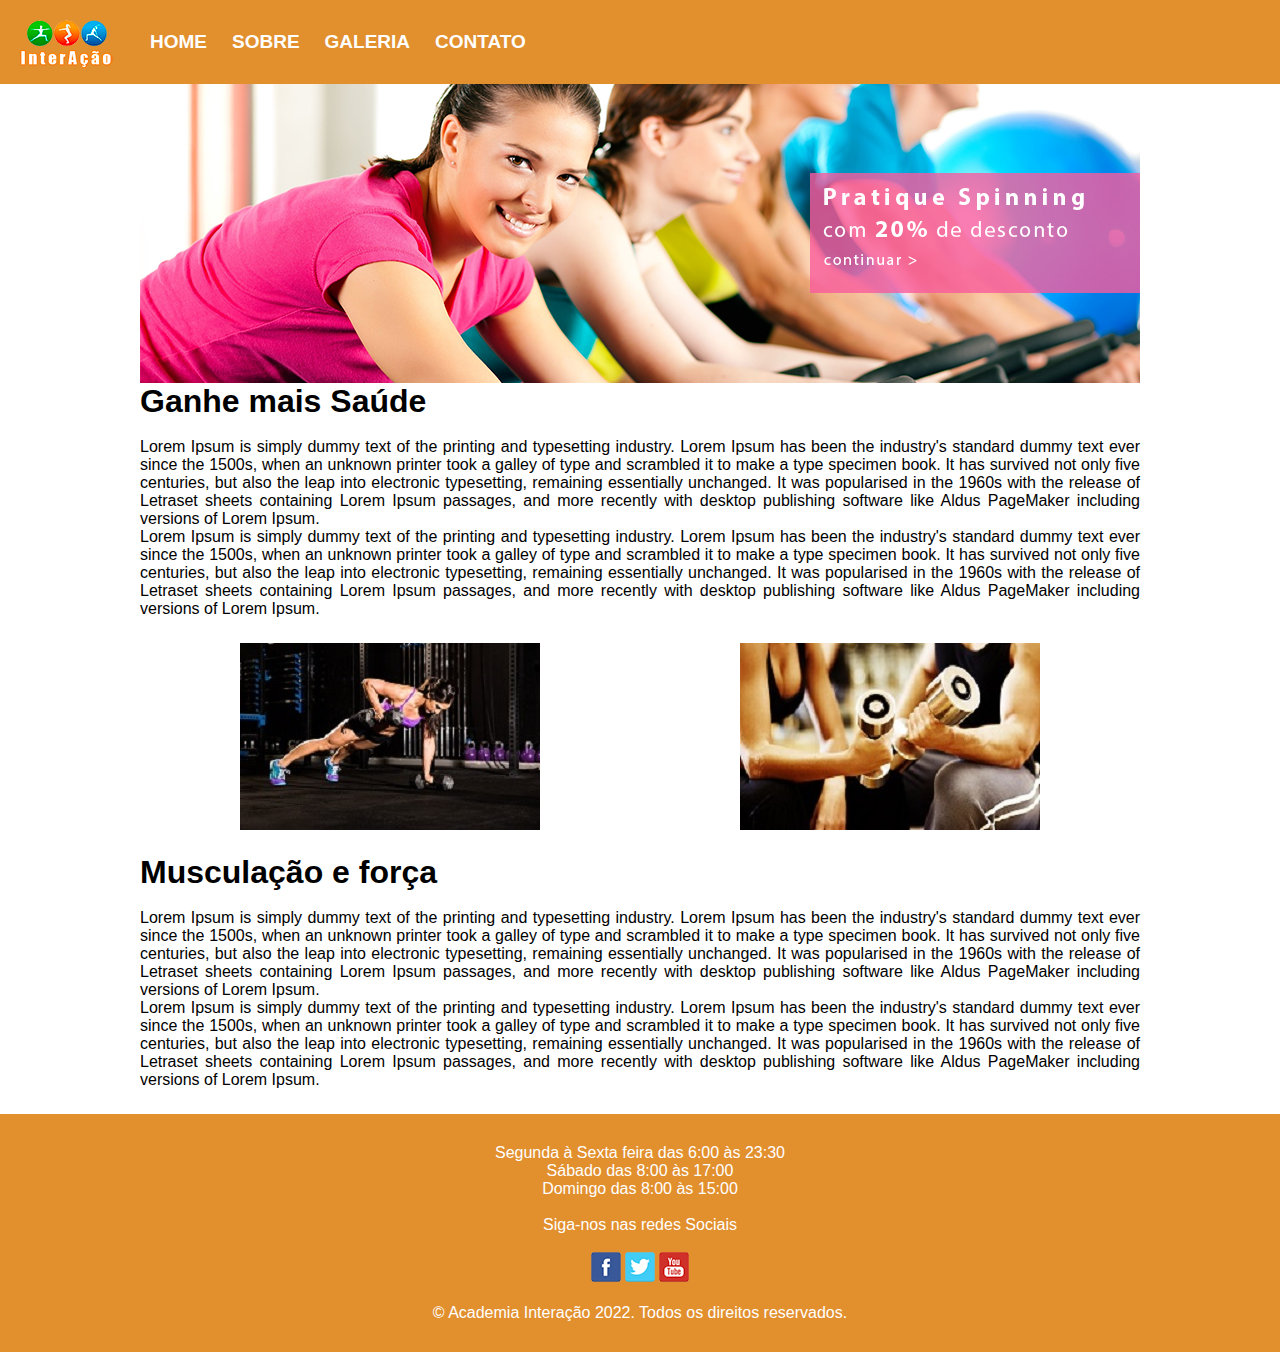
<file: index.html>
<!DOCTYPE html>
<html lang="en">
<head>
    <meta charset="UTF-8">
    <meta http-equiv="X-UA-Compatible" content="IE=edge">
    <meta name="viewport" content="width=device-width, initial-scale=1.0">
    <title>Academia Interação</title>
    <Link rel="stylesheet" href="css/estilo.css"></Link>
</head>
<body>
    <header>
        <div class="menuimg">
            <img src="imagens/logo1.png" alt="logotipo da Academia">
        </div>
        <nav>
            <ul><!--menu no header-->
                <a href="index.html"><li class="BOTAO">HOME</li></a>
                <a href="sobre.html"><li class="BOTAO">SOBRE</li></a>
                <a href="galeria.html"><li class="BOTAO">GALERIA</li></a>
                <a href="contato.html"><li class="BOTAO">CONTATO</li></a>
            </ul>
        </nav>  
    </header>

    <main><!--xonteudo principal do site-->
        <figure class="banner_img">
            <img src="imagens/banner.png" alt="alunos praticando spinning na academia">

        </figure>
        <section class="conteudo">
            <h1>Ganhe mais Saúde</h1>
            <br>
            <article><!--sessão especifica para textos-->
                <p>Lorem Ipsum is simply dummy text of the printing and typesetting industry. Lorem Ipsum has been the industry's standard dummy text ever since the 1500s, when an unknown printer took a galley of type and scrambled it to make a type specimen book. It has survived not only five centuries, but also the leap into electronic typesetting, remaining essentially unchanged. It was popularised in the 1960s with the release of Letraset sheets containing Lorem Ipsum passages, and more recently with desktop publishing software like Aldus PageMaker including versions of Lorem Ipsum.</p>

                <p>Lorem Ipsum is simply dummy text of the printing and typesetting industry. Lorem Ipsum has been the industry's standard dummy text ever since the 1500s, when an unknown printer took a galley of type and scrambled it to make a type specimen book. It has survived not only five centuries, but also the leap into electronic typesetting, remaining essentially unchanged. It was popularised in the 1960s with the release of Letraset sheets containing Lorem Ipsum passages, and more recently with desktop publishing software like Aldus PageMaker including versions of Lorem Ipsum.</p>

            </article>

            <figure class="fotoshome">
                <img src="imagens/titulo-ganhe-mais-saude.jpg" alt="prancha com elevação" title="prancha com elevação">

            </figure>
           
            <figure class="fotoshome">
                <img src="imagens/titulo-musculacao-forca.jpg" alt="biceps concentrado" title="biceps concentrado">
            </figure>   

         </section>

            <h1>Musculação e força</h1>
            <br>
            <article><!--sessão especifica para textos-->
                <p>Lorem Ipsum is simply dummy text of the printing and typesetting industry. Lorem Ipsum has been the industry's standard dummy text ever since the 1500s, when an unknown printer took a galley of type and scrambled it to make a type specimen book. It has survived not only five centuries, but also the leap into electronic typesetting, remaining essentially unchanged. It was popularised in the 1960s with the release of Letraset sheets containing Lorem Ipsum passages, and more recently with desktop publishing software like Aldus PageMaker including versions of Lorem Ipsum.</p>

                <p>Lorem Ipsum is simply dummy text of the printing and typesetting industry. Lorem Ipsum has been the industry's standard dummy text ever since the 1500s, when an unknown printer took a galley of type and scrambled it to make a type specimen book. It has survived not only five centuries, but also the leap into electronic typesetting, remaining essentially unchanged. It was popularised in the 1960s with the release of Letraset sheets containing Lorem Ipsum passages, and more recently with desktop publishing software like Aldus PageMaker including versions of Lorem Ipsum.</p>

            </article>

        </section>

    </main>

    <footer>
        <p>Segunda à Sexta feira das 6:00 às 23:30</p>
        <p>Sábado das 8:00 às 17:00</p>
        <p>Domingo das 8:00 às 15:00</p>
        <br>
        <p>Siga-nos nas redes Sociais</p>
        <br>
        <a href="http://www.facebook.com"><img src="imagens/social-facebook.png" alt="facebook"></a>
        <a href="http://www.twitter.com"><img src="imagens/social-twitter.png" alt="twitter"></a>
        <a href="http://www.youtube.com"><img src="imagens/social-youtube.png" alt="youtube"></a>
        <br>
        <br>
        <p>© Academia Interação 2022. Todos os direitos reservados. </p>

    </footer>



</body>
</html>
</file>
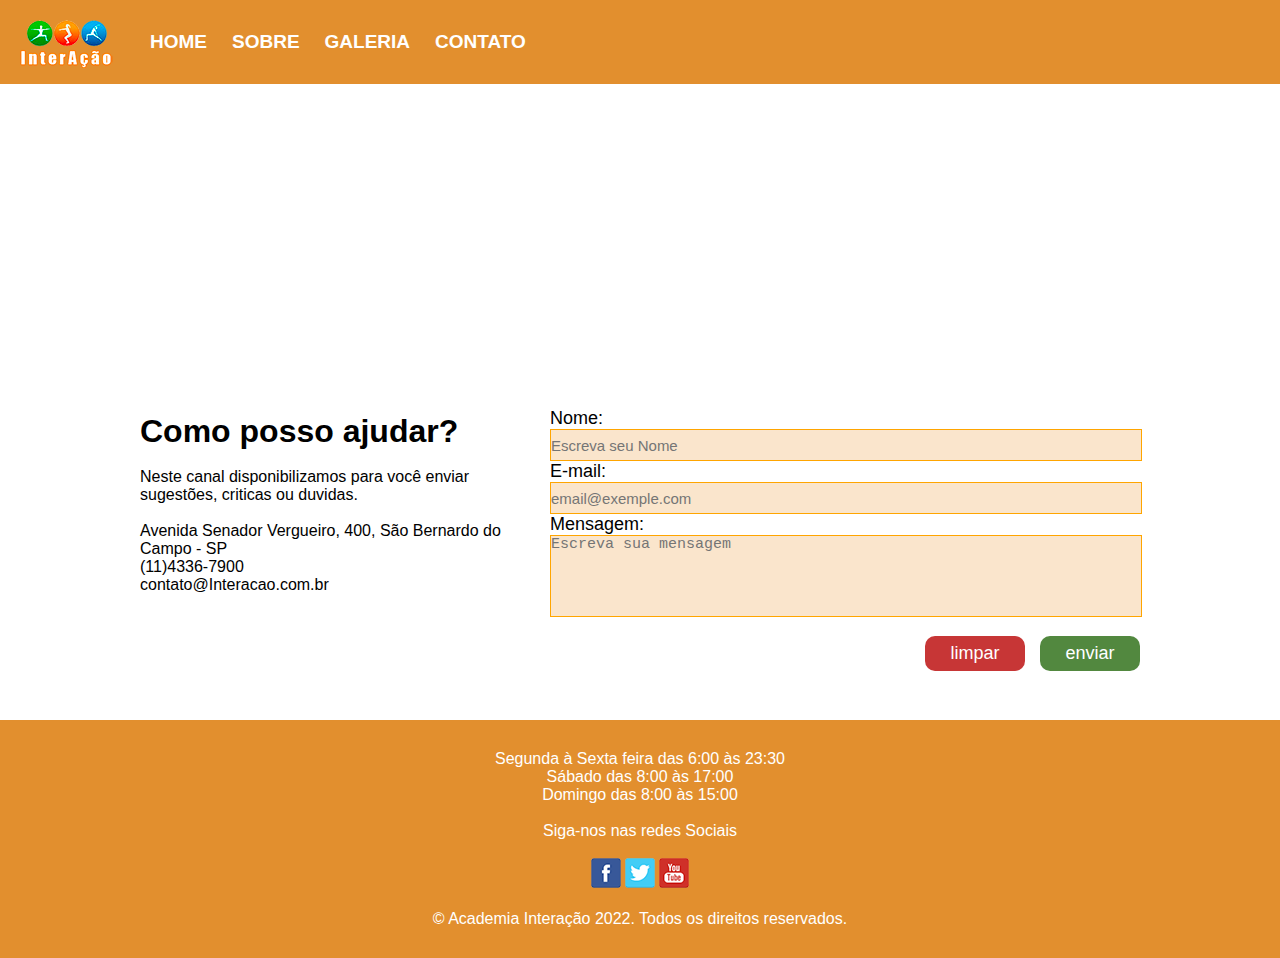
<file: contato.html>
<!DOCTYPE html>
<html lang="en">
<head>
    <meta charset="UTF-8">
    <meta http-equiv="X-UA-Compatible" content="IE=edge">
    <meta name="viewport" content="width=device-width, initial-scale=1.0">
    <title>Academia Interação</title>
    <Link rel="stylesheet" href="css/estilo.css"></Link>
</head>
<body>
    <header>
        <div class="menuimg">
            <img src="imagens/logo1.png" alt="logotipo da Academia">
        </div>
        <nav>
            <ul><!--menu no header-->
                <a href="index.html"><li class="BOTAO">HOME</li></a>
                <a href="sobre.html"><li class="BOTAO">SOBRE</li></a>
                <a href="galeria.html"><li class="BOTAO">GALERIA</li></a>
                <a href="contato.html"><li class="BOTAO">CONTATO</li></a>
            </ul>
        </nav>  
    </header>

    <main>
        <section class="conteudo">
            <div id="maps">
                <iframe src="https://www.google.com/maps/embed?pb=!1m18!1m12!1m3!1d3653.574751939843!2d-46.55405698501988!3d-23.691160884618565!2m3!1f0!2f0!3f0!3m2!1i1024!2i768!4f13.1!3m3!1m2!1s0x94ce423586355a51%3A0xf1d7e7d2655053b1!2sAv.%20Senador%20Vergueiro%2C%20400%20-%20Rudge%20Ramos%2C%20S%C3%A3o%20Bernardo%20do%20Campo%20-%20SP%2C%2009750-000!5e0!3m2!1spt-BR!2sbr!4v1665496789762!5m2!1spt-BR!2sbr" width="1000" height="300" style="border:0;" allowfullscreen="" loading="lazy" referrerpolicy="no-referrer-when-downgrade"></iframe>
            </div>
            
            <div id="info">
                <h1>Como posso ajudar?</h1>
                <br>
                <p>Neste canal disponibilizamos para você enviar sugestões, criticas ou duvidas.</p>
                <br>
                <p>Avenida Senador Vergueiro, 400, São Bernardo do Campo - SP</p>
                <p>(11)4336-7900</p>
                <p>contato@Interacao.com.br</p>
            </div>

            <aside id="formulario">
                <form id="form" method="post" action="envia.php">
                    <div>
                        <label for="nome">Nome:</label>
                        <input type="text" name="nome" id="NOME" placeholder="Escreva seu Nome">
                    </div>

                    <div>
                        <label for="email">E-mail:</label>
                        <input type="email" name="email" id="EMAIL" placeholder="email@exemple.com" required>
                    </div>

                    <div>
                        <label for="mensagem">Mensagem:</label>
                        <textarea type="text" name="mensagem" id="MENSAGEM" placeholder="Escreva sua mensagem"></textarea>
                    </div>

                    <input type="submit" value="enviar" id="ENVIAR" class="BOTAO"> <!--tag para criar Botao enviar-->

                    <input type="reset" value="limpar" id="LIMPAR" class="BOTAO"> <!--tag para criar Botao limpar-->
                    
                </form>

            </aside>

        </section>
    
    </main>

    <footer>
        <p>Segunda à Sexta feira das 6:00 às 23:30</p>
        <p>Sábado das 8:00 às 17:00</p>
        <p>Domingo das 8:00 às 15:00</p>
        <br>
        <p>Siga-nos nas redes Sociais</p>
        <br>
        <a href="http://www.facebook.com"><img src="imagens/social-facebook.png" alt="facebook"></a>
        <a href="http://www.twitter.com"><img src="imagens/social-twitter.png" alt="twitter"></a>
        <a href="http://www.youtube.com"><img src="imagens/social-youtube.png" alt="youtube"></a>
        <br>
        <br>
        <p>© Academia Interação 2022. Todos os direitos reservados. </p>

    </footer>



</body>
</html>
</file>
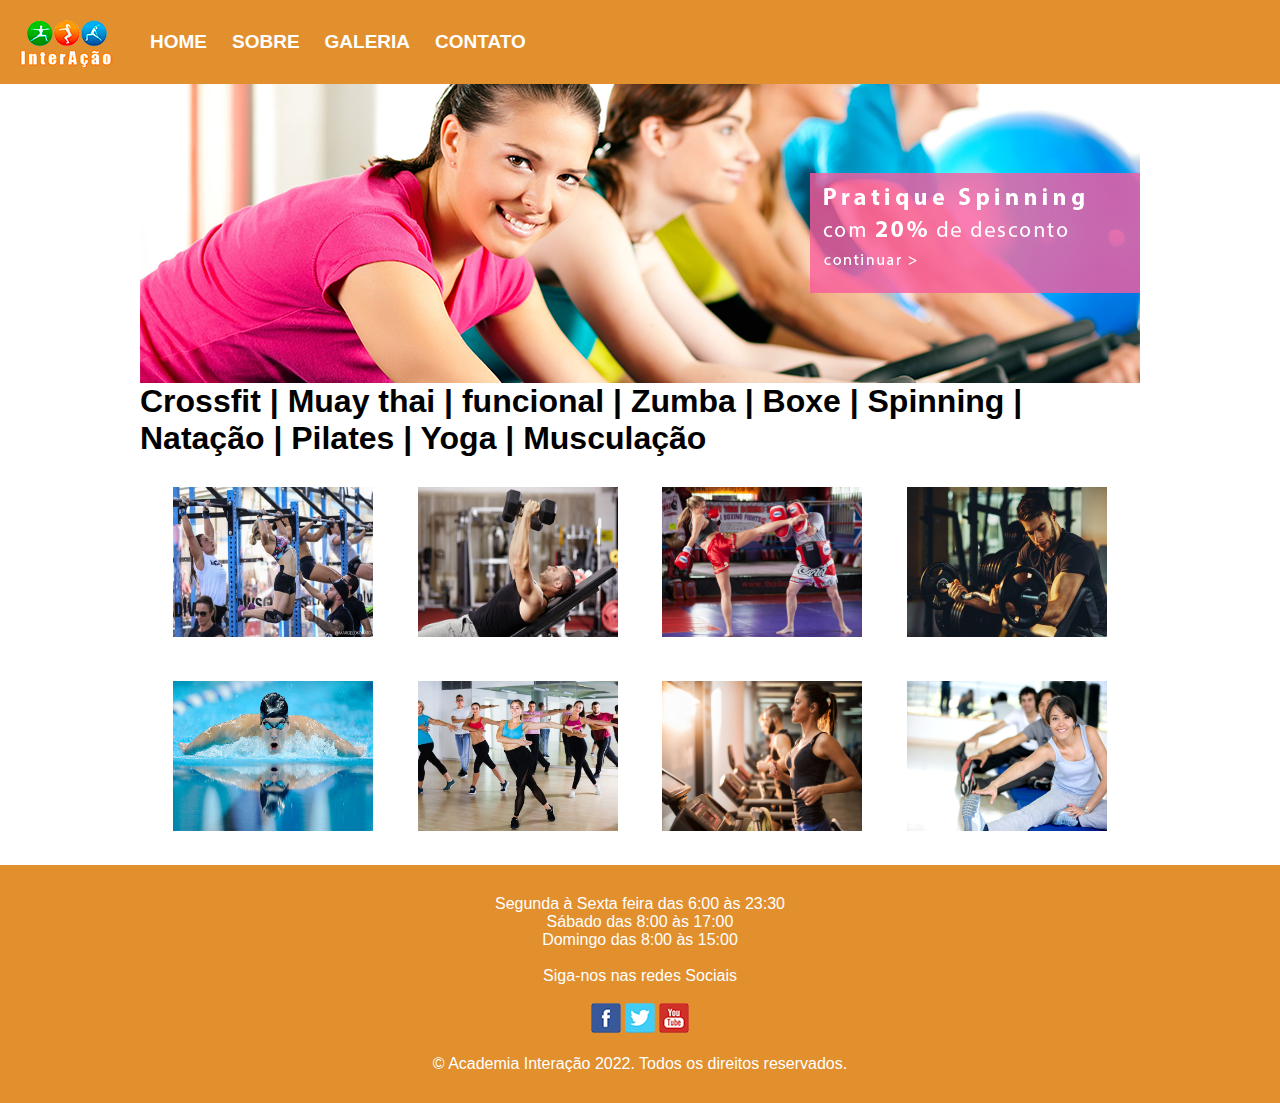
<file: galeria.html>
<!DOCTYPE html>
<html lang="en">
<head>
    <meta charset="UTF-8">
    <meta http-equiv="X-UA-Compatible" content="IE=edge">
    <meta name="viewport" content="width=device-width, initial-scale=1.0">
    <title>Academia Interação</title>
    <Link rel="stylesheet" href="css/estilo.css"></Link>
    <link href="css/lightbox.css" rel="stylesheet">
</head>
<body>
    <header>
        <div class="menuimg">
            <img src="imagens/logo1.png" alt="logotipo da Academia">
        </div>
        <nav>
            <ul><!--menu no header-->
                <a href="index.html"><li class="BOTAO">HOME</li></a>
                <a href="sobre.html"><li class="BOTAO">SOBRE</li></a>
                <a href="galeria.html"><li class="BOTAO">GALERIA</li></a>
                <a href="contato.html"><li class="BOTAO">CONTATO</li></a>
            </ul>
        </nav>  
    </header>

    <main><!--xonteudo principal do site-->
        <figure class="banner_img">
            <img src="imagens/banner.png" alt="alunos praticando spinning na academia">

        </figure>
        <section class="conteudo">
            <h1>Crossfit | Muay thai | funcional | Zumba | Boxe | Spinning | Natação | Pilates | Yoga | Musculação</h1>

            <figure class="galeria">

                <a href="imagens/galeria1.jpg" data-lightbox="roadtrip"><img src="imagens/galeria1.jpg" alt="Crossfit" width="200" height="150"></a>

                <a href="imagens/galeria2.jpg" data-lightbox="roadtrip"><img src="imagens/galeria2.jpg" alt="Musculação" width="200" height="150"></a>

                <a href="imagens/galeria3.jpg" data-lightbox="roadtrip"><img src="imagens/galeria3.jpg" alt="Boxe" width="200" height="150"></a>

                <a href="imagens/galeria4.jpg" data-lightbox="roadtrip"><img src="imagens/galeria4.jpg" alt="Musculação 2" width="200" height="150"></a>

                <a href="imagens/galeria5.jpg" data-lightbox="roadtrip"><img src="imagens/galeria5.jpg" alt="Natação" width="200" height="150"></a>

                <a href="imagens/galeria6.jpg" data-lightbox="roadtrip"><img src="imagens/galeria6.jpg" alt="Zumba" width="200" height="150"></a>

                <a href="imagens/galeria7.jpg" data-lightbox="roadtrip"><img src="imagens/galeria7.jpg" alt="esteira" width="200" height="150"></a>
                
                <a href="imagens/galeria8.jpg" data-lightbox="roadtrip"><img src="imagens/galeria8.jpg" alt="yoga" width="200" height="150"></a>

            </figure>
        
        
        </section>

    </main>

    <footer>
        <p>Segunda à Sexta feira das 6:00 às 23:30</p>
        <p>Sábado das 8:00 às 17:00</p>
        <p>Domingo das 8:00 às 15:00</p>
        <br>
        <p>Siga-nos nas redes Sociais</p>
        <br>
        <a href="http://www.facebook.com"><img src="imagens/social-facebook.png" alt="facebook"></a>
        <a href="http://www.twitter.com"><img src="imagens/social-twitter.png" alt="twitter"></a>
        <a href="http://www.youtube.com"><img src="imagens/social-youtube.png" alt="youtube"></a>
        <br>
        <br>
        <p>© Academia Interação 2022. Todos os direitos reservados. </p>

    </footer>


    <script src="js/lightbox.js"></script>
    <script src="js/lightbox-plus-jquery.js"></script>
</body>
</html>
</file>
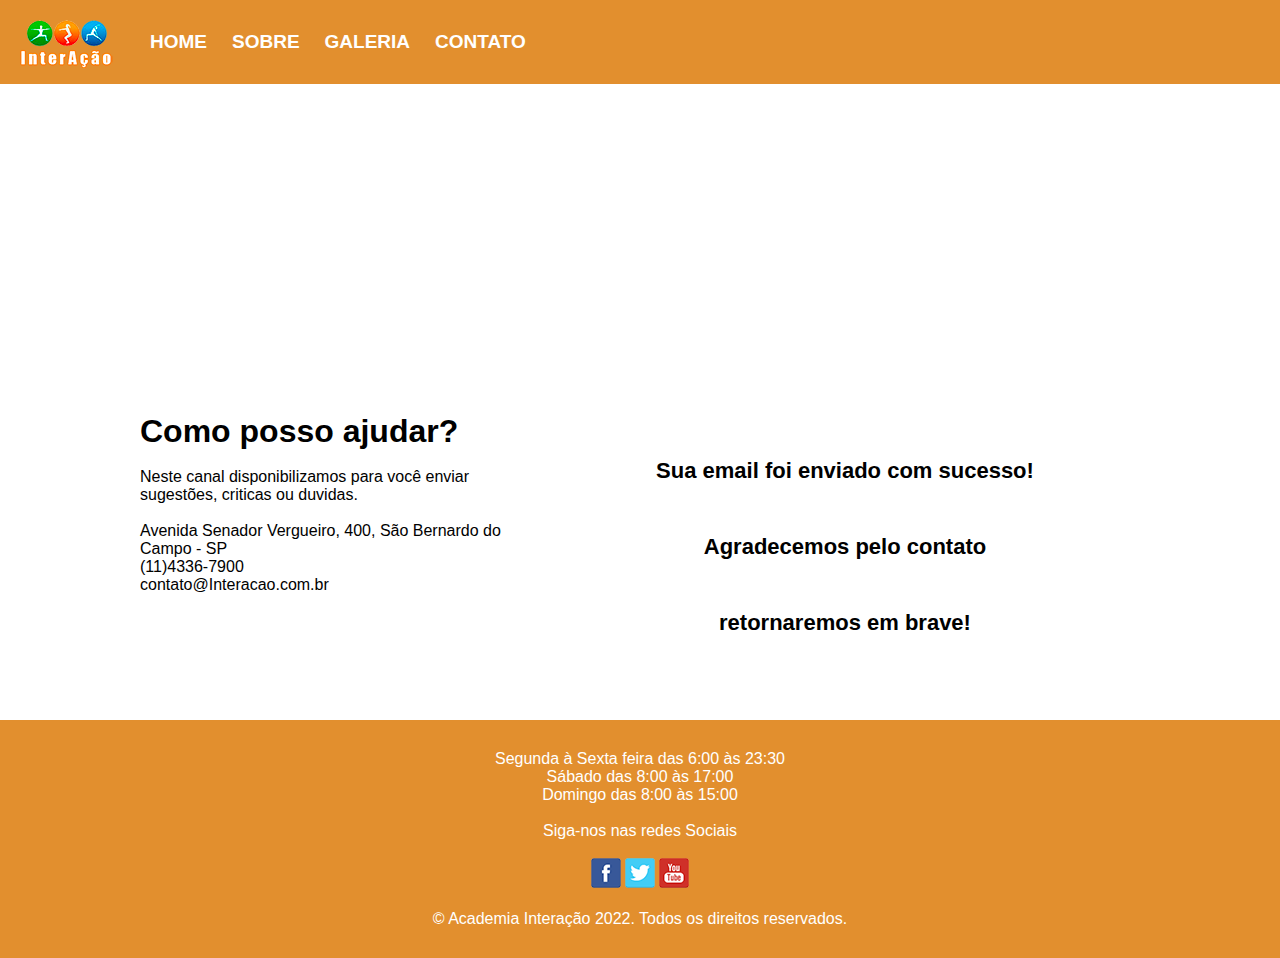
<file: obrigado.html>
<!DOCTYPE html>
<html lang="en">
<head>
    <meta charset="UTF-8">
    <meta http-equiv="X-UA-Compatible" content="IE=edge">
    <meta name="viewport" content="width=device-width, initial-scale=1.0">
    <title>Academia Interação</title>
    <Link rel="stylesheet" href="css/estilo.css"></Link>
</head>
<body>
    <header>
        <div class="menuimg">
            <img src="imagens/logo1.png" alt="logotipo da Academia">
        </div>
        <nav>
            <ul><!--menu no header-->
                <a href="index.html"><li class="BOTAO">HOME</li></a>
                <a href="sobre.html"><li class="BOTAO">SOBRE</li></a>
                <a href="galeria.html"><li class="BOTAO">GALERIA</li></a>
                <a href="contato.html"><li class="BOTAO">CONTATO</li></a>
            </ul>
        </nav>  
    </header>

    <main>
        <section class="conteudo">
            <div id="maps">
                <iframe src="https://www.google.com/maps/embed?pb=!1m18!1m12!1m3!1d3653.574751939843!2d-46.55405698501988!3d-23.691160884618565!2m3!1f0!2f0!3f0!3m2!1i1024!2i768!4f13.1!3m3!1m2!1s0x94ce423586355a51%3A0xf1d7e7d2655053b1!2sAv.%20Senador%20Vergueiro%2C%20400%20-%20Rudge%20Ramos%2C%20S%C3%A3o%20Bernardo%20do%20Campo%20-%20SP%2C%2009750-000!5e0!3m2!1spt-BR!2sbr!4v1665496789762!5m2!1spt-BR!2sbr" width="1000" height="300" style="border:0;" allowfullscreen="" loading="lazy" referrerpolicy="no-referrer-when-downgrade"></iframe>
            </div>
            
            <div id="info">
                <h1>Como posso ajudar?</h1>
                <br>
                <p>Neste canal disponibilizamos para você enviar sugestões, criticas ou duvidas.</p>
                <br>
                <p>Avenida Senador Vergueiro, 400, São Bernardo do Campo - SP</p>
                <p>(11)4336-7900</p>
                <p>contato@Interacao.com.br</p>
            </div>

            <aside id="formulario">
                <h2>Sua email foi enviado com sucesso!</h2>
                <h2>Agradecemos pelo contato</h2>

                <h2> retornaremos em brave!</h2>

            </aside>

        </section>
    
    </main>

    <footer>
        <p>Segunda à Sexta feira das 6:00 às 23:30</p>
        <p>Sábado das 8:00 às 17:00</p>
        <p>Domingo das 8:00 às 15:00</p>
        <br>
        <p>Siga-nos nas redes Sociais</p>
        <br>
        <a href="http://www.facebook.com"><img src="imagens/social-facebook.png" alt="facebook"></a>
        <a href="http://www.twitter.com"><img src="imagens/social-twitter.png" alt="twitter"></a>
        <a href="http://www.youtube.com"><img src="imagens/social-youtube.png" alt="youtube"></a>
        <br>
        <br>
        <p>© Academia Interação 2022. Todos os direitos reservados. </p>

    </footer>



</body>
</html>
</file>
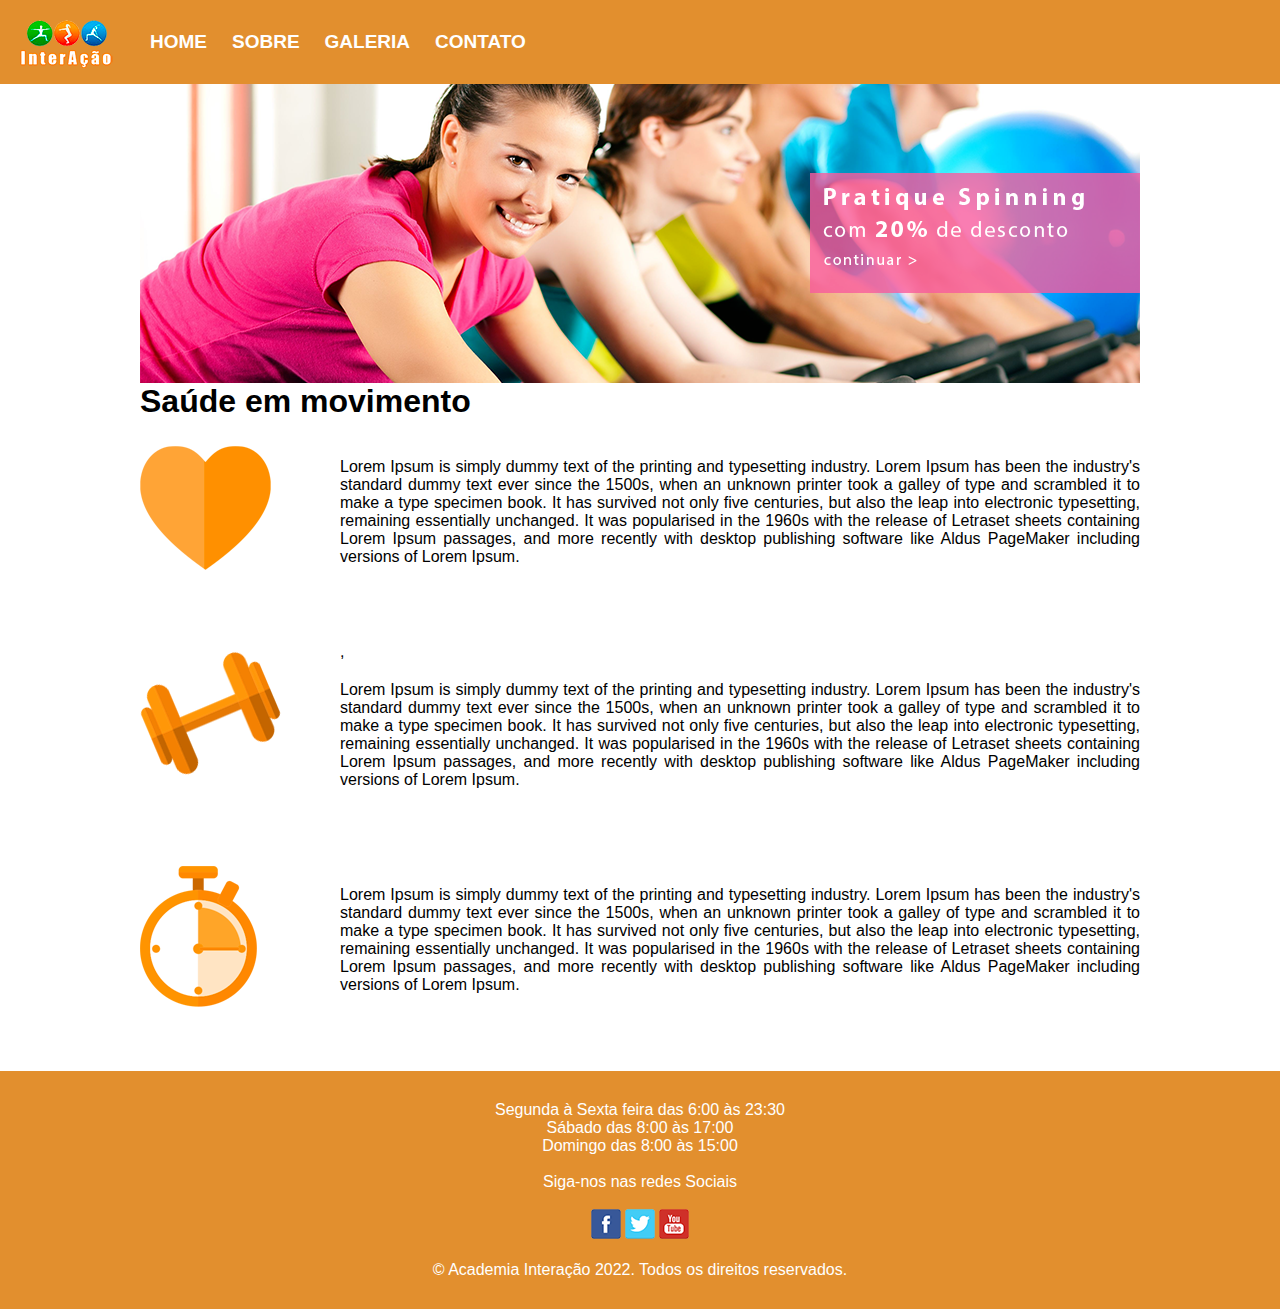
<file: sobre.html>
<!DOCTYPE html>
<html lang="en">
<head>
    <meta charset="UTF-8">
    <meta http-equiv="X-UA-Compatible" content="IE=edge">
    <meta name="viewport" content="width=device-width, initial-scale=1.0">
    <title>Academia Interação</title>
    <Link rel="stylesheet" href="css/estilo.css"></Link>
</head>
<body>
    <header>
        <div class="menuimg">
            <img src="imagens/logo1.png" alt="logotipo da Academia">
        </div>
        <nav>
            <ul><!--menu no header-->
                <a href="index.html"><li class="BOTAO">HOME</li></a>
                <a href="sobre.html"><li class="BOTAO">SOBRE</li></a>
                <a href="galeria.html"><li class="BOTAO">GALERIA</li></a>
                <a href="contato.html"><li class="BOTAO">CONTATO</li></a>
            </ul>
        </nav>  
    </header>

    <main><!--xonteudo principal do site-->
        <figure class="banner_img">
            <img src="imagens/banner.png" alt="alunos praticando spinning na academia">

        </figure>
        <section class="conteudo">
            <h1>Saúde em movimento</h1>
            <br>
        
        
         <figure class="fotossobre">
            <img src="imagens/icon-coracao.png" alt="batimentos">
         </figure>

         <article class="asobre">
            Lorem Ipsum is simply dummy text of the printing and typesetting industry. Lorem Ipsum has been the industry's standard dummy text ever since the 1500s, when an unknown printer took a galley of type and scrambled it to make a type specimen book. It has survived not only five centuries, but also the leap into electronic typesetting, remaining essentially unchanged. It was popularised in the 1960s with the release of Letraset sheets containing Lorem Ipsum passages, and more recently with desktop publishing software like Aldus PageMaker including versions of Lorem Ipsum.
         </article>

         <figure class="fotossobre">
            <img src="imagens/icon-peso.png" alt="peso">
         </figure>,

         <article class="asobre">
            Lorem Ipsum is simply dummy text of the printing and typesetting industry. Lorem Ipsum has been the industry's standard dummy text ever since the 1500s, when an unknown printer took a galley of type and scrambled it to make a type specimen book. It has survived not only five centuries, but also the leap into electronic typesetting, remaining essentially unchanged. It was popularised in the 1960s with the release of Letraset sheets containing Lorem Ipsum passages, and more recently with desktop publishing software like Aldus PageMaker including versions of Lorem Ipsum.
         </article>

         <figure class="fotossobre">
            <img src="imagens/icon-relogio.png" alt="tempo">
         </figure>

         <article class="asobre">
            Lorem Ipsum is simply dummy text of the printing and typesetting industry. Lorem Ipsum has been the industry's standard dummy text ever since the 1500s, when an unknown printer took a galley of type and scrambled it to make a type specimen book. It has survived not only five centuries, but also the leap into electronic typesetting, remaining essentially unchanged. It was popularised in the 1960s with the release of Letraset sheets containing Lorem Ipsum passages, and more recently with desktop publishing software like Aldus PageMaker including versions of Lorem Ipsum.
         </article>
            
        </section>

    </main>

    <footer>
        <p>Segunda à Sexta feira das 6:00 às 23:30</p>
        <p>Sábado das 8:00 às 17:00</p>
        <p>Domingo das 8:00 às 15:00</p>
        <br>
        <p>Siga-nos nas redes Sociais</p>
        <br>
        <a href="http://www.facebook.com"><img src="imagens/social-facebook.png" alt="facebook"></a>
        <a href="http://www.twitter.com"><img src="imagens/social-twitter.png" alt="twitter"></a>
        <a href="http://www.youtube.com"><img src="imagens/social-youtube.png" alt="youtube"></a>
        <br>
        <br>
        <p>© Academia Interação 2022. Todos os direitos reservados. </p>

    </footer>



</body>
</html>
</file>
<file: css/estilo.css>
*{ /* config para a pagina toda */
    margin:0px;
    padding:0px;
}
body{
    font-family: 'calibri', arial, helvetica;
}

header{
    width:100%;
    float:left; /*posição dos botões do header lado a lado do logo*/
    position: fixed; /*comando pra fixar*/
    background-color: #e28f2e;
}
/*### MENU ###*/

nav{
    font-size: 19px;
   
}

nav ul{
    list-style-type: none;
}

nav ul li{
    float: left;
    margin-left: 5px;
    padding: 8px 10px;
    color: white;
    font-weight: bold;
    line-height: 3.6;
    
   
}

nav ul .BOTAO:hover{
    background-color: rgba(255, 255, 255, 0.2)
}

.menuimg{
    margin-left: 15px;
    margin-top: 20px;
    margin-right: 20px;
    margin-bottom: 11px;
    float: left;
}

/*### CONTEÚDO ###*/

main{
    width: 1000px;
    height: auto;
    margin: 0 auto;
}

.banner_img{
    width: 1000px;
    height: 300px;
    float: left;
    margin-top: 83px;
    
}

article{
    text-align: justify;
    margin-bottom: 25px;
}

.fotoshome{
    width: 50%;
    float: left;
    text-align: center;
    margin-bottom: 20PX;
}

footer{
    width: 100%;
    height: auto;
    background-color: #e28f2e;
    text-align: center;
    color: white;
    clear: both;
    padding-top: 30px;
    padding-bottom: 30px;
}

/*#### SOBRE ####*/

.fotossobre{
    width: 20%;
    height: 160px;
    float: left;
}

.asobre{
    width: 80%;
    height: 160px;
    float: left;
    margin-top: 20px;
}

/*#### CONTATO ####*/

#maps{
    width: 1000px;
    height: 300px;
    padding-top: 83px;
}

#info{
    width: 390px;
    float: left;
    margin-top: 30px;
    
}

#formulario{
    float:right;
    width: 590px;
    margin-top: 25px;
    margin-bottom: 34px;
 
}

#formulario label{
    font-size: 18px;
}

#formulario div input{
    width: 590px;
    height: 30px;
    border: 1px solid orange;
    background-color: #fae5cc;
    font-size: 15px;
}

#formulario div textarea{
    width: 590px;
    height: 80px;
    border: 1px solid orange;
    background-color: #fae5cc;
    font-size: 15px;
    resize: none;
}

#formulario .BOTAO{
    width: 100px;
    height: 35px;
    font-size: 18px;
    color: white;
    margin-left:15px ;
    margin-top: 15px;
    margin-bottom: 15px;
    float: right;
    border-radius: 10px;
}

#ENVIAR{
    background-color: #52883f;
    border: 1px #8bac7f;
} 

#LIMPAR{
    background-color: #c73636;
    border: 1px #b89898;
} 

#formulario h2{
    font-size: 22px;
    color: black;
    text-align: center;
    margin: 50px 0;
    font-weight: bold;
}

/*#### GALERIA ####*/

.galeria{
    text-align: center;
    margin: 10px;
}

.galeria img{
    padding: 20px;
}
</file>
